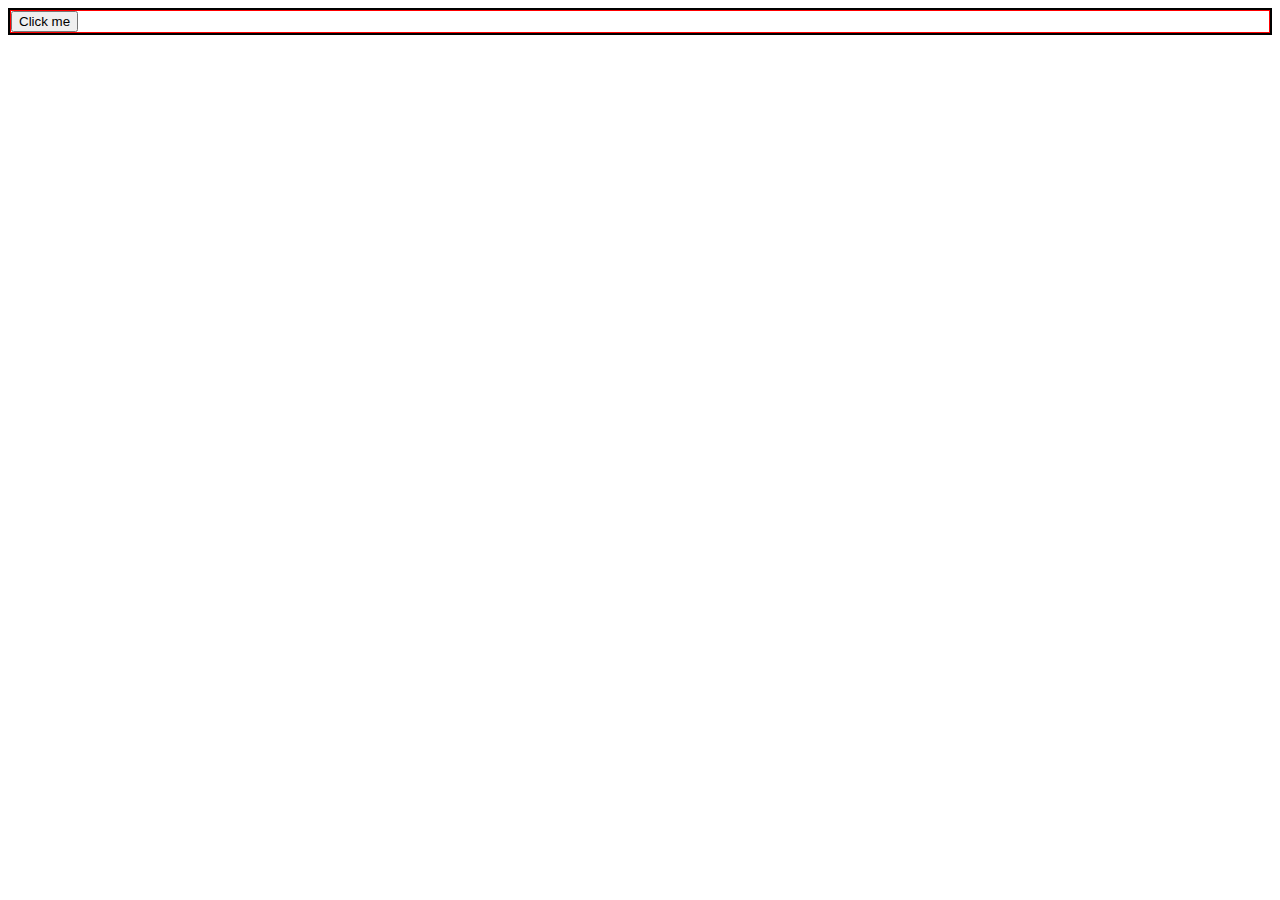
<file: index.html>
<!DOCTYPE html>
<html lang="en">
<head>
    <meta charset="UTF-8">
    <meta http-equiv="X-UA-Compatible" content="IE=edge">
    <meta name="viewport" content="width=device-width, initial-scale=1.0">
    <style>
        .d-none {
            display: none;
        }

        .error {
            color: red;
            font-size: 1rem;
            font-weight: bold;
        }

        .division {
            border: 1px solid red;
        }

        main {
            border: 2px solid black;
        }
    </style>
    <title>Document</title>
</head>
<body>
    <!-- <form class="form" novalidate autocomplete="off">
        <label for="password">Password</label>
        <input type="text" class="text-input" placeholder="type your firstname" id="password">
        <span class="d-none error password-error">You must include a number</span>
        <button type="submit">Submit this form</button>
        <input type="submit" value="Submit this form"/>
    </form> -->

    <main>
        <div class="division">
            <button class="button">Click me</button>
        </div>
    </main>

    <script src="./assets/js/main.js"></script>
    <script>

    </script>
</body>
</html>
</file>
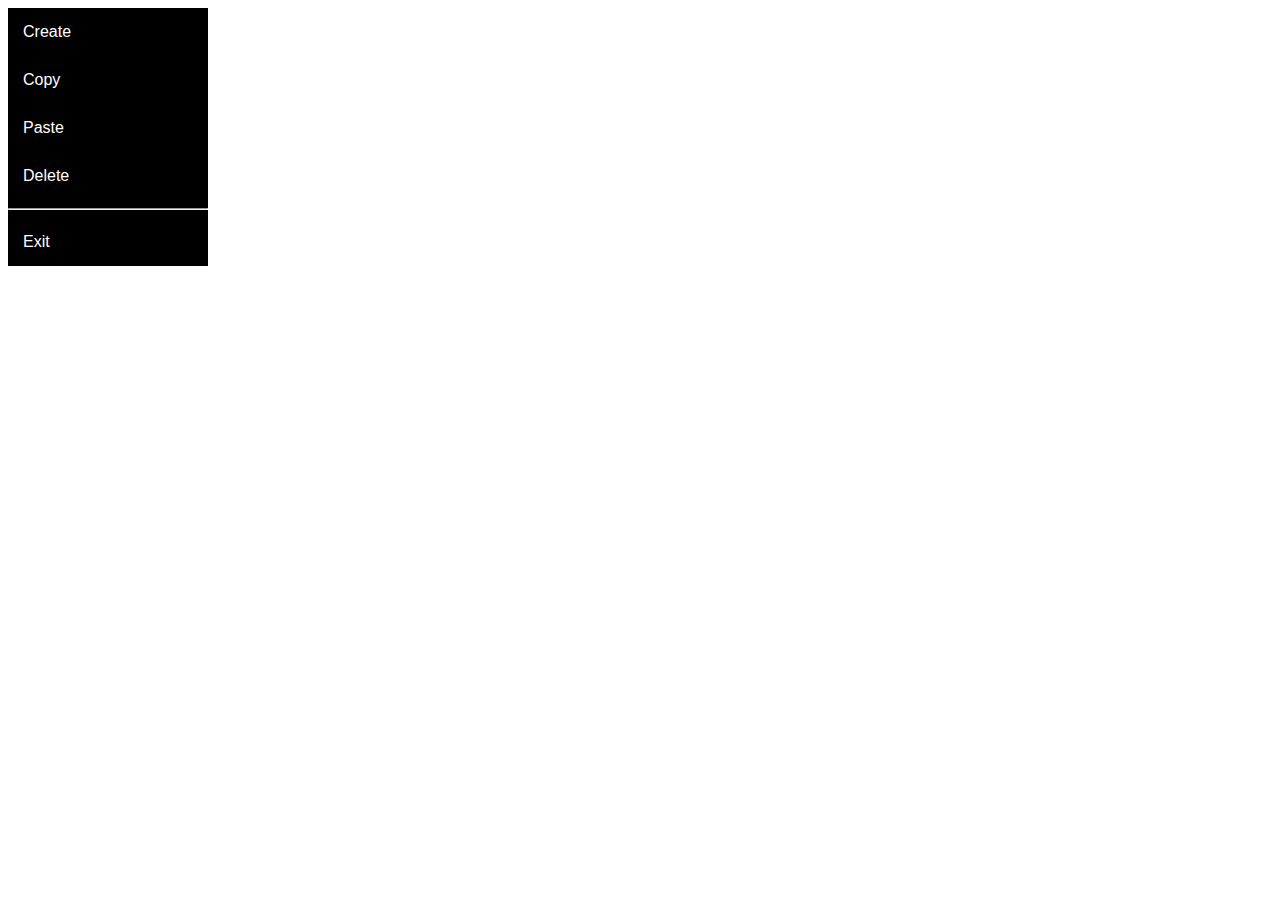
<file: JS dbdesigner Task/index.html>
<!DOCTYPE html>
<html lang="en">
  <head>
    <meta charset="UTF-8" />
    <meta http-equiv="X-UA-Compatible" content="IE=edge" />
    <meta name="viewport" content="width=device-width, initial-scale=1.0" />
    <link rel="stylesheet" href="./assets/css/style.css" />
    <title>JS dbdesigner</title>
  </head>
  <body>
    <div id="menu">
      <div class="menu-item">Create</div>
      <div class="menu-item">Copy</div>
      <div class="menu-item">Paste</div>
      <div class="menu-item">Delete</div>
      <hr />
      <div class="menu-item">Exit</div>
    </div>

    <script src="./assets/js/main.js"></script>
  </body>
</html>
</file>
<file: JS dbdesigner Task/assets/css/style.css>
body {
  font-family: Arial, Helvetica, sans-serif;
}
#menu {
  width: 200px;
  background: black;
  position: fixed;
  z-index: 100;
}
.menu-item {
  padding: 15px;
  color: white;
}

#menu .menu-item:hover {
  background: #555;
}
</file>
